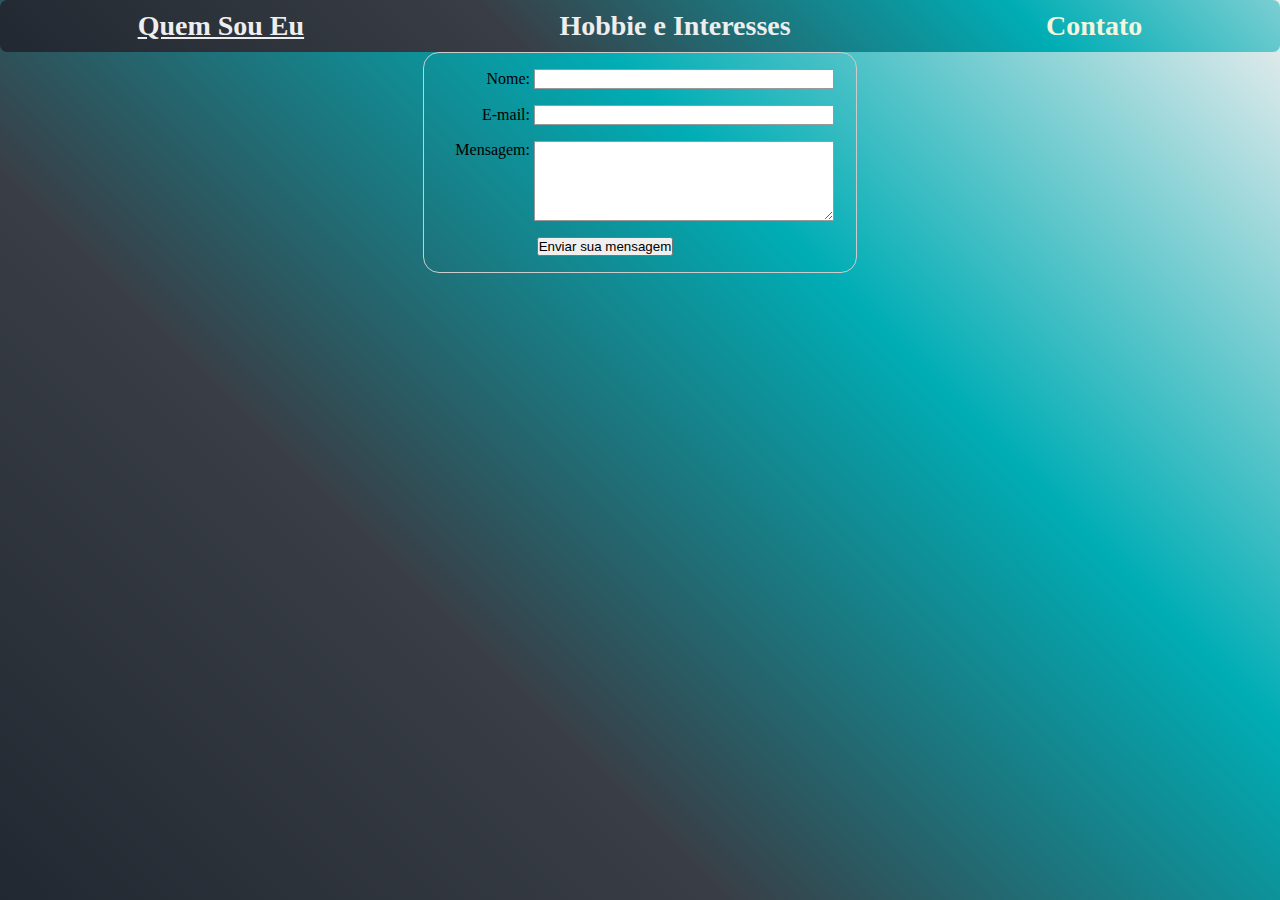
<file: contato.html>
<!DOCTYPE html>
<html lang="pt-br">
<head>
    <meta charset="UTF-8">
    <meta http-equiv="X-UA-Compatible" content="IE=edge">
    <meta name="viewport" content="width=device-width, initial-scale=1.0">
    <link rel="shortcut icon" href="img/logof.jpg">
    <link  rel="stylesheet" href="contato.css">
    <title>Contato</title>



</head>
<nav id="neu">


      <!-- Aqui está o menu  --> 
    <ul>
        <li class="neu"><a href="index.html">Quem Sou Eu</a></li>
        <li class="hi"> Hobbie e Interesses</li>
        <Contato class="contato">Contato</li>
    </ul>
</nav>
<!-- Fim do menu  --> 
<body>
    <form action="/pagina-processa-dados-do-form" method="post">
        <div>
            <label for="nome">Nome:</label>
            <input type="text" id="nome" name="usuario_nome" />
        </div>
        <div>
            <label for="email">E-mail:</label>
            <input type="email" id="email" name="usuario_email" />
        </div>
        <div>
            <label for="msg">Mensagem:</label>
            <textarea id="msg" name="usuario_msg"></textarea>
        </div>
    
        <div class="button">
            <button type="submit">Enviar sua mensagem</button>
        </div>
    </form>
</body>
</html>
</file>
<file: contato.css>
* {margin: 0%;
   padding: 0%;
}

body {background: linear-gradient(45deg, #222831, #393E46, #00ADB5, #EEEEEE); 
background-attachment: fixed;}




ul{     display:flex;
    justify-content:space-around;
    list-style: none;
    font-size: 35px;
    font-family:Cambria, Cochin, Georgia, Times, 'Times New Roman', serif;
    font-weight:bolder;
    padding:10px;
    background-image: linear-gradient(45deg, #222831, #393E46, #00ADB5, #EEEEEE);
    background-size: 120%; 
    border-radius: 7px;
    
    
    
    
}

#neu ul li a {font-size: 28px;
    color: #EEEEEE;


            }
            #neu ul li{ font-size: 28px;
            color: #EEEEEE;

            }


.neu{font-size: 28px;
    color: #EEEEEE;
   

}

.neu:hover{
    background-color:black;

    cursor: pointer;
    


}


.hi{font-size: 28px;
    left: 60px;
    color: #EEEEEE;
    }


.hi:hover{background-color: black;
    cursor: pointer;


}



.contato{font-size: 28px;
    color:beige;

}


.contato:hover{background-color: black;
    cursor: pointer;}

/* Codigo formulario  */

form {
   
    margin: 0 auto;
    width: 400px;
    padding: 1em;
    border: 1px solid #CCC;
    border-radius: 1em;
}
    


form div + div {
    margin-top: 1em;
}


label {
    
    display: inline-block;
    width: 90px;
    text-align: right;
}

input, textarea {
   
    font: 1em sans-serif;
    width: 300px;
    -moz-box-sizing: border-box;
    box-sizing: border-box;
    border: 1px solid #999;
}

input:focus, textarea:focus {
   border-color: #000;
}

textarea {
    vertical-align: top;
    height: 5em;
    resize: vertical;
}


.button {
    
    padding-left: 90px; 
}
button {
    margin-left: .5em;
}
</file>
